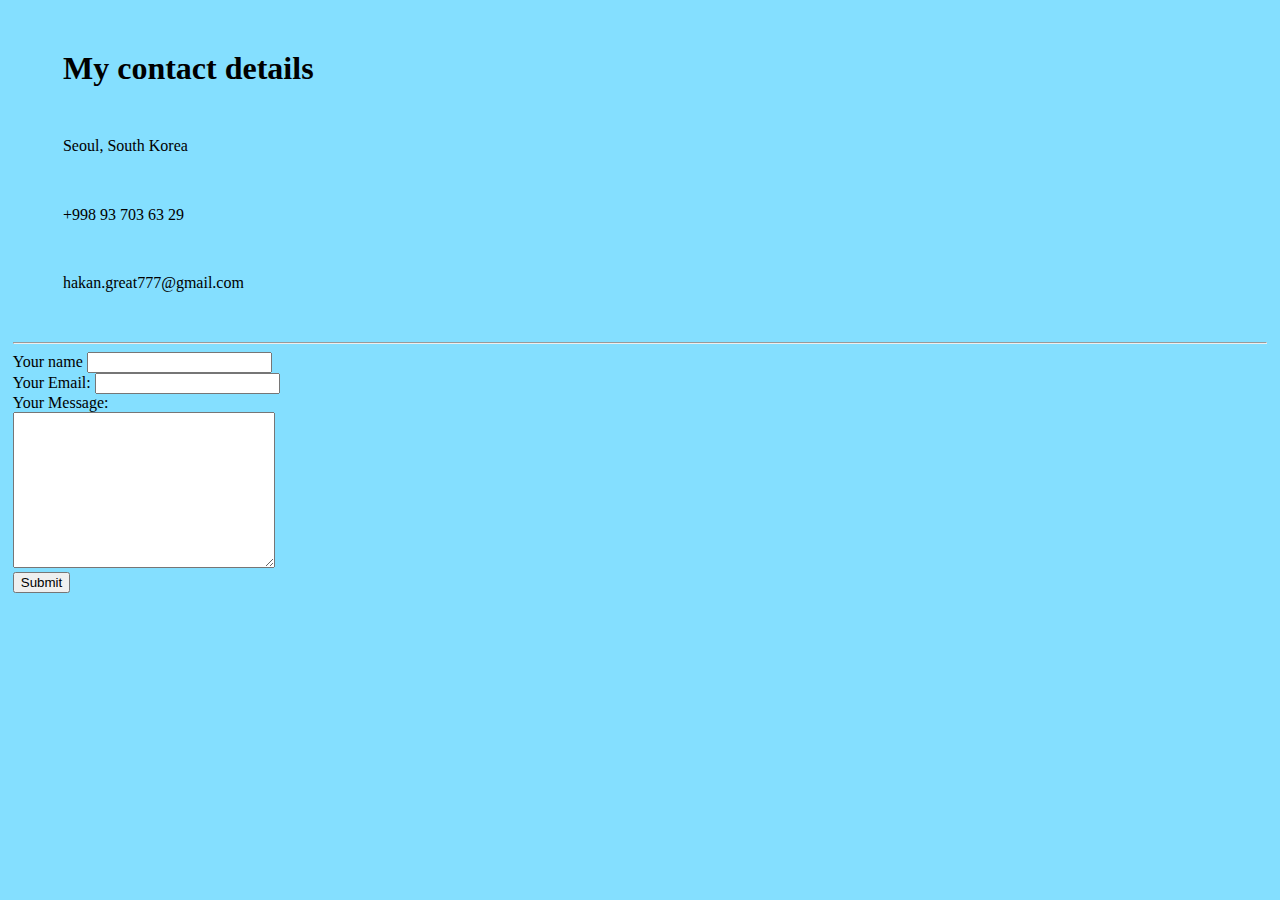
<file: contact-me.html>
<!DOCTYPE html>
<html lang="en" dir="ltr">

<head>
  <meta charset="utf-8">
  <title>Contact me</title>

  <link href="https://cdn.jsdelivr.net/npm/bootstrap@5.1.3/dist/css/bootstrap.min.css" rel="stylesheet" integrity="sha384-1BmE4kWBq78iYhFldvKuhfTAU6auU8tT94WrHftjDbrCEXSU1oBoqyl2QvZ6jIW3" crossorigin="anonymous">
  <link rel="stylesheet" href="styles.css">
</head>

<body>
  <h1>My contact details</h1>
  <p>Seoul, South Korea</p>
  <p>+998 93 703 63 29</p>
  <p>hakan.great777@gmail.com</p>
  <hr>
  <form action="mailto:info@dilshododilov78.com"method="post" enctype="text/plain">
    <label>Your name</label>
    <input type="text" name="Yourname" value=""><br>
    <label>Your Email:</label>
    <input type="email" name="Youremail" value=""><br>
    <label>Your Message:</label><br>
    <textarea name="YourMessage" rows="10" cols="30"></textarea><br>
    <input type="submit" name="">
  </form>
</body>

</html>
</file>
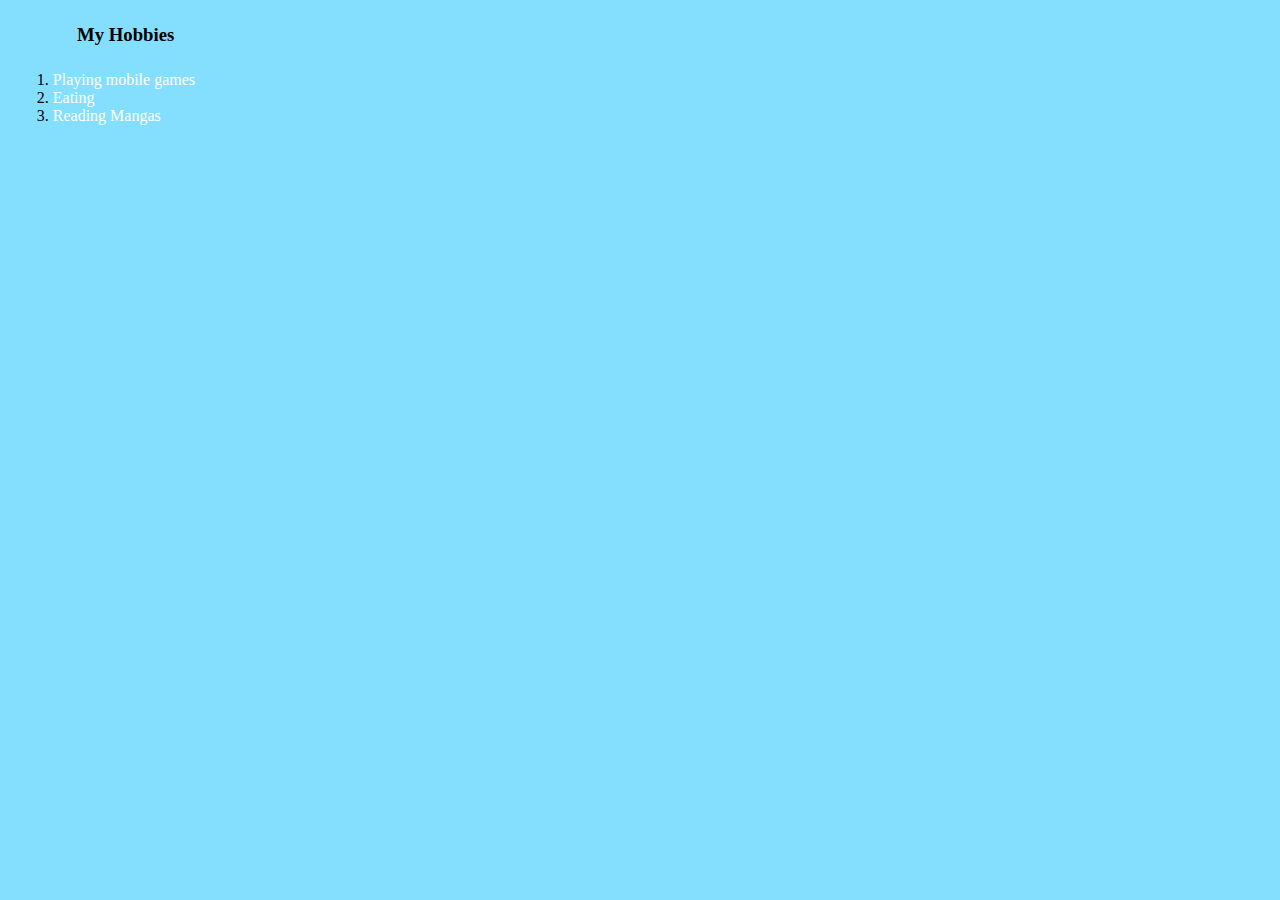
<file: hobbies.html>
<!DOCTYPE html>
<html lang="en" dir="ltr">
  <head>
    <meta charset="utf-8">
    <title>My Hobbies</title>
    <link href="https://cdn.jsdelivr.net/npm/bootstrap@5.1.3/dist/css/bootstrap.min.css" rel="stylesheet" integrity="sha384-1BmE4kWBq78iYhFldvKuhfTAU6auU8tT94WrHftjDbrCEXSU1oBoqyl2QvZ6jIW3" crossorigin="anonymous">
    <link rel="stylesheet" href="styles.css">
  </head>
  <body>
    <ol>
      <h3>My Hobbies</h3>
      <li> <a href="https://play.google.com/store/apps/category/GAME">Playing mobile games</a></li>
      <li><a href="https://youtu.be/g9CI5sfE7tk">Eating</a></li>
      <li><a href="https://toonily.net/">Reading Mangas</a></li>
    </ol>
  </body>
</html>
</file>
<file: styles.css>
img {
  height: 300px;
  width: 300px;
  margin: 1%;
}

body {
  background-color: #84DFFF;
  margin: 1%;
}

#img {
  background-color: #2FA4FF;
}

footer {
  background-color: #5584AC;
  padding: 1%;
}

a:hover {
  color: black;
}

a {
  color: white;
  text-decoration: none;
}

h1 {
  margin: 4%;
}

p {
  margin: 4%;
}

h3 {
  margin: 2%;
}
</file>
